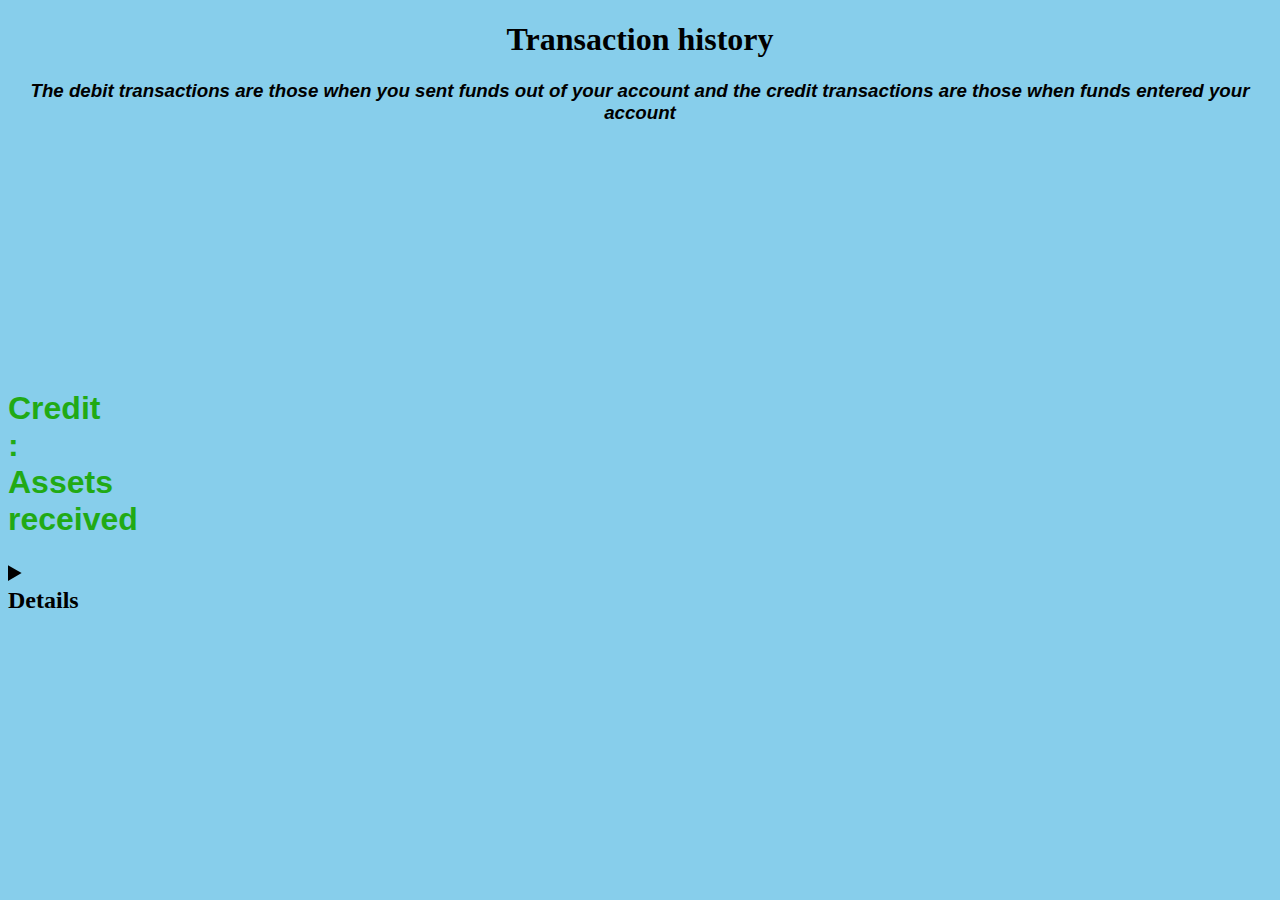
<file: templates/mail.html>
<!DOCTYPE html>
<html>

<head>
  <!-- Basic -->
  <meta charset="utf-8" />
  <meta http-equiv="X-UA-Compatible" content="IE=edge" />
  <!-- Mobile Metas -->
  <meta name="viewport" content="width=device-width, initial-scale=1, shrink-to-fit=no" />
  <!-- Site Metas -->
  <meta name="keywords" content="" />
  <meta name="description" content="" />
  <meta name="author" content="" />

  <title>Rittlepay</title>
  <style>
    body{
     background-color: skyblue;
     font-family: 'Times New Roman', Times, serif;

    }
    #receive{
      font-family: 'Gill Sans', 'Gill Sans MT', Calibri, 'Trebuchet MS', sans-serif;
      color: #21aa15;
      padding-right: 150vh;
    }
    #send{
      font-family: 'Gill Sans', 'Gill Sans MT', Calibri, 'Trebuchet MS', sans-serif;
      color: #d31616;
      padding-left: 150vh;
    }
    #nb{
      font-style: italic;
      font-family: 'Franklin Gothic Medium', 'Arial Narrow', Arial, sans-serif;
      color: black;
    }
   
      #credit{
      padding-right: 150vh;
    }
    #debit{
      padding-left: 150vh;
    }
    
   
   
   
  </style>
 

  <!-- slider stylesheet -->
  <!-- slider stylesheet -->
    <div>
      <center><h1>Transaction history</h1>
      <h3 id="nb"> The debit transactions are those when you sent funds out of your account and the credit transactions are those when funds entered your account</h3></center>
      
      <div class="box" id="sent">
        <center><h1 id="send">Debit : Assets deducted</h1></center>

        <center><h2 id="debit"><details>{{details}}</details></h2></center> 
      </div>
      <div class="box" id="received">
        <center><h1 id="receive">Credit : Assets received</h1></center>
    
        <center><h2 id="credit"><details>Broke boy</details></h2></center> 
      </div>

    </div>  
    
 
    <!-- end header section -->
    <!-- slider section -->
</file>
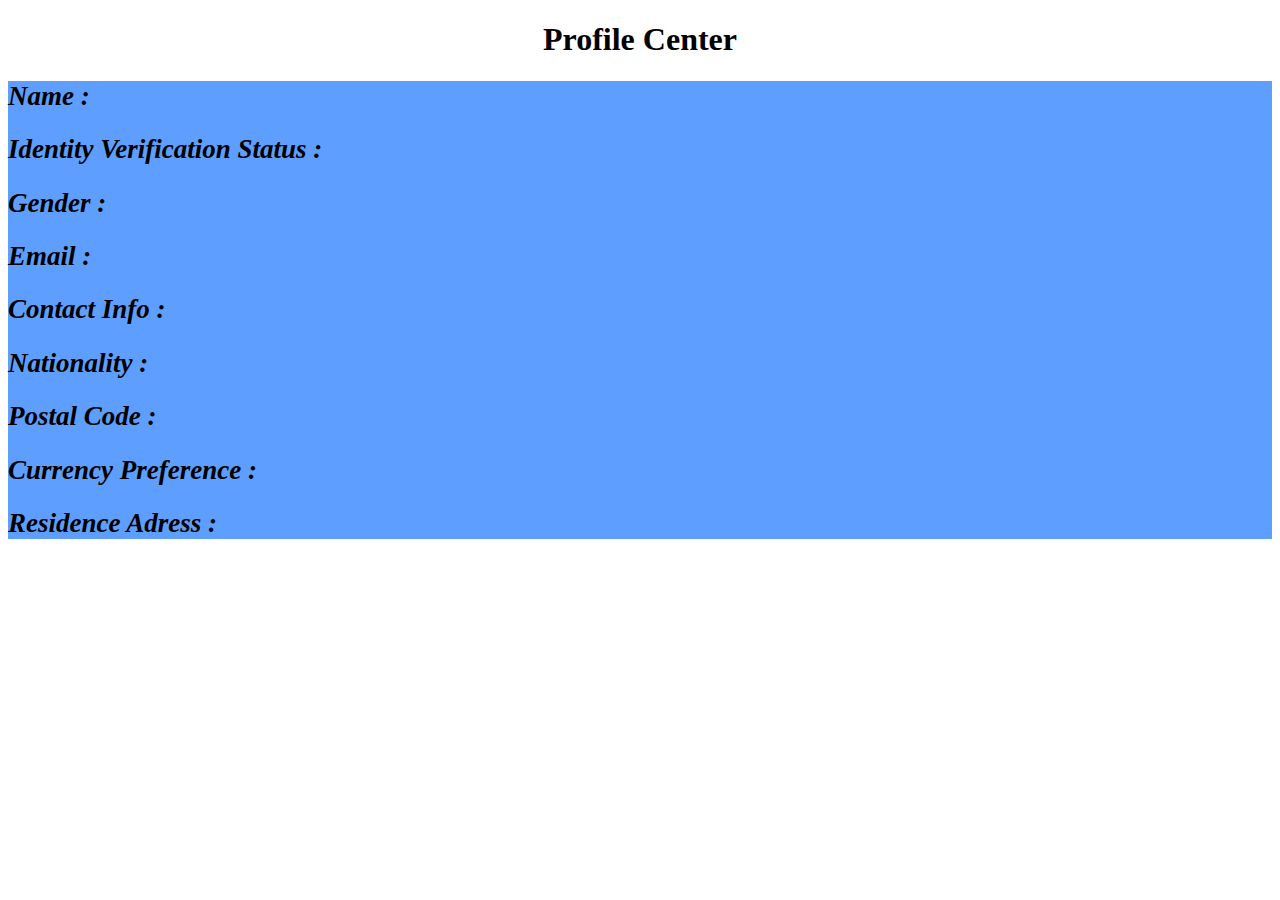
<file: templates/profile.html>
<!DOCTYPE html>
<html lang="en">
<head>
    <meta charset="UTF-8">
    <meta name="viewport" content="width=device-width, initial-scale=1.0">
    <title>Zest Pay Exchange</title>
    <style>
        .box{
            background-color:rgba(0, 102, 255, 0.63);
            text-decoration-color: black;
            font-size: large;
            font-style: italic;
            font-family: cursive;
        }
    </style>
    <center><h1>Profile Center</h1></center>
    <div class="box">
        
        
        <h2>Name : </h2>
        <h2>Identity Verification Status :
        <h2>Gender :</h2>
        <h2>Email : </h2>
        <h2>Contact Info :</h2>
        <h2>Nationality : </h2>
        <h2>Postal Code :</h2>
        <h2>Currency Preference  : </h2>
        <h2>Residence Adress :</h2>
       
    </div>
    
    

    
</head>
<body>
    
</body>
</html>
</file>
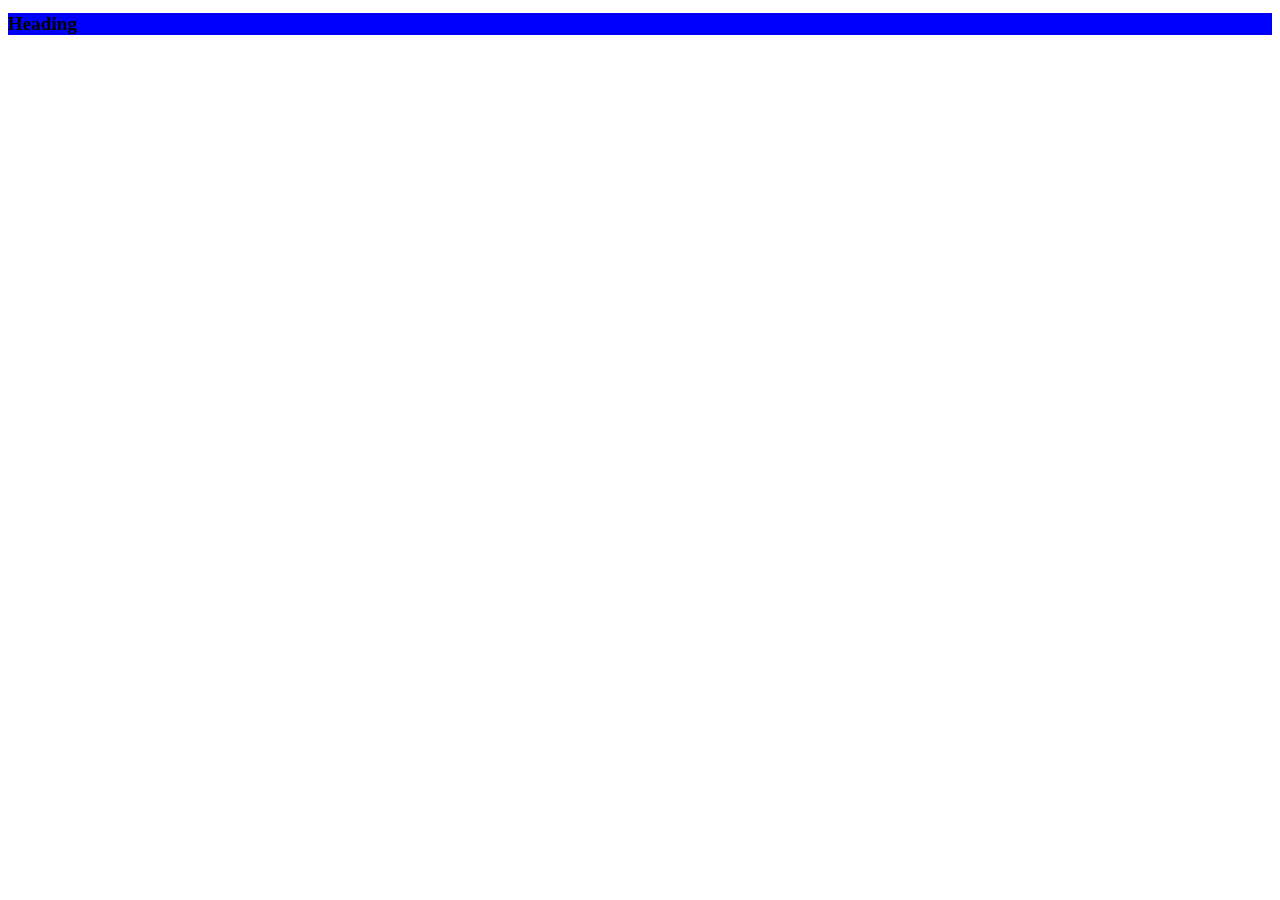
<file: static/css/test.html>
<!DOCTYPE html>
<html lang="en">
<head>
    <meta charset="UTF-8">
    <meta name="viewport" content="width=device-width, initial-scale=1.0">
    <title>Testing</title>
    <style>
        #h{
            background-color: blue;
            font-family: cursive;
            font-size: larger;
        }

    </style>
    <h1 id="h">Heading</h1>
    
</head>
<body>
    
</body>
</html>
</file>
